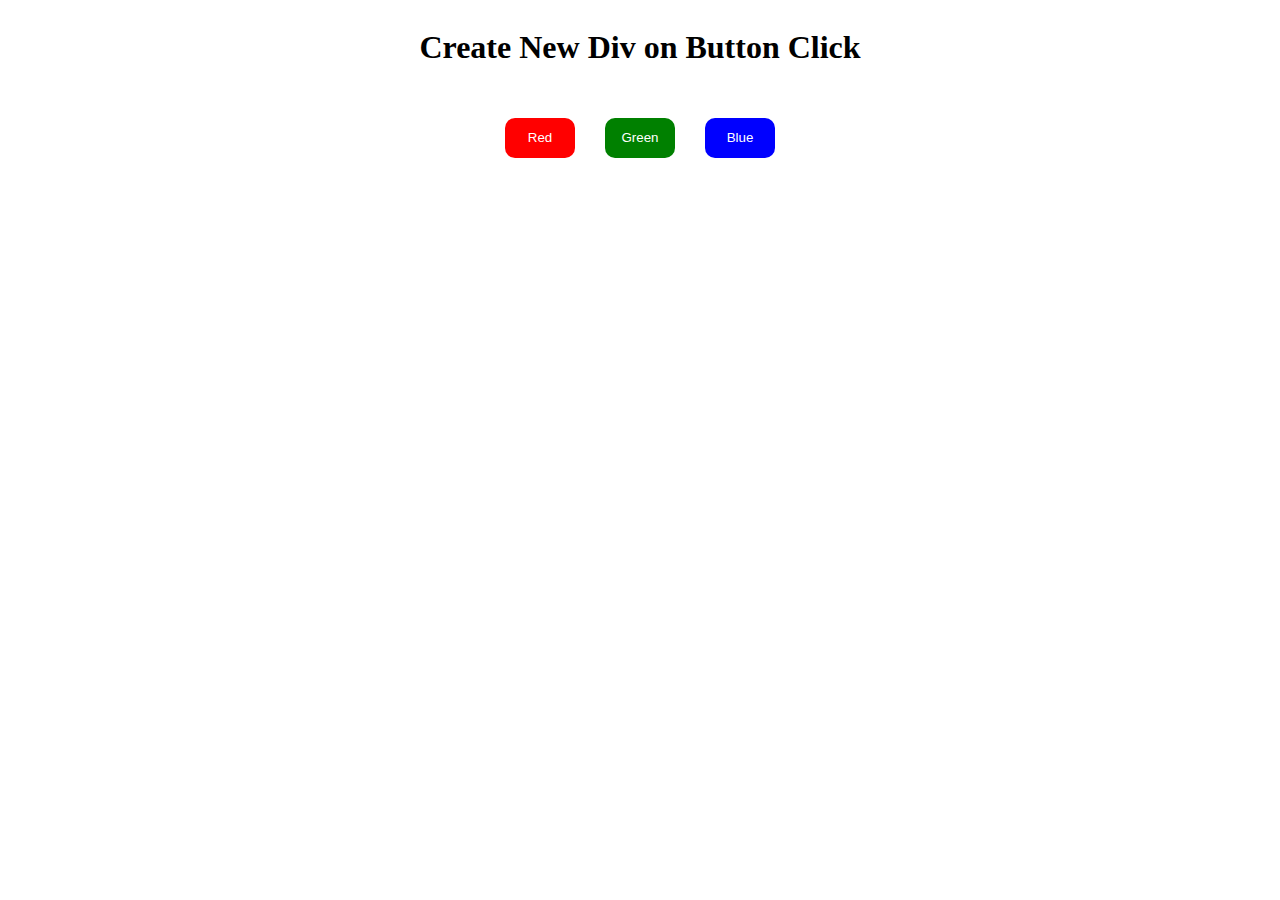
<file: final/ფინალური 2/index.html>
<!DOCTYPE html>
<html lang="en">
<head>
    <meta charset="UTF-8">
    <meta name="viewport" content="width=device-width, initial-scale=1.0">
    <link rel="stylesheet" href="style.css">
    <title>Document</title>
</head>
<body>

    <div >
        <h1>Create New Div on Button Click</h1>

    </div>
    
    <div id="btn-container">
        <button id="red">Red</button>
        <button id="green">Green</button>
        <button id="blue">Blue</button>
    </div>
    <script src="script.js"></script>
</body>
</html>
</file>
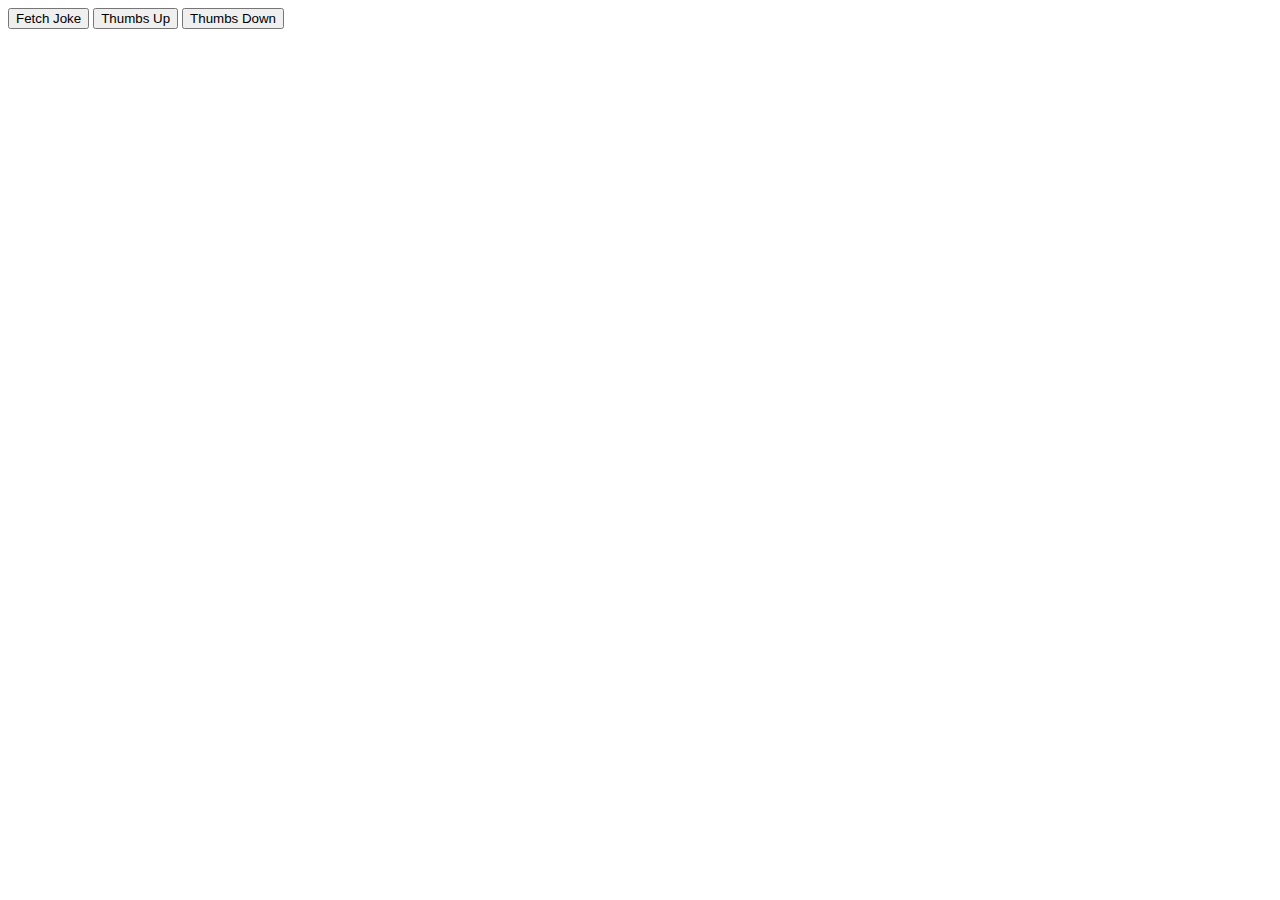
<file: final/ფინალური 4/index.html>
<!DOCTYPE html>
<httml lang="en">
<head>
    <meta charset="UTF-8">
    <meta name="viewport" content="width=device-width, initial-scale=1.0">
    <link rel="stylesheet" href="style.css">
    <title>Document</title>
</head>
<body>
  
    <button id="jokeBtn">Fetch Joke</button>
    <button id="likebtn">Thumbs Up</button>
    <button id="dislikebtn">Thumbs Down</button>

    <div id="div"></div>

    <script src="script.js"></script>
</body>
</httml>
</file>
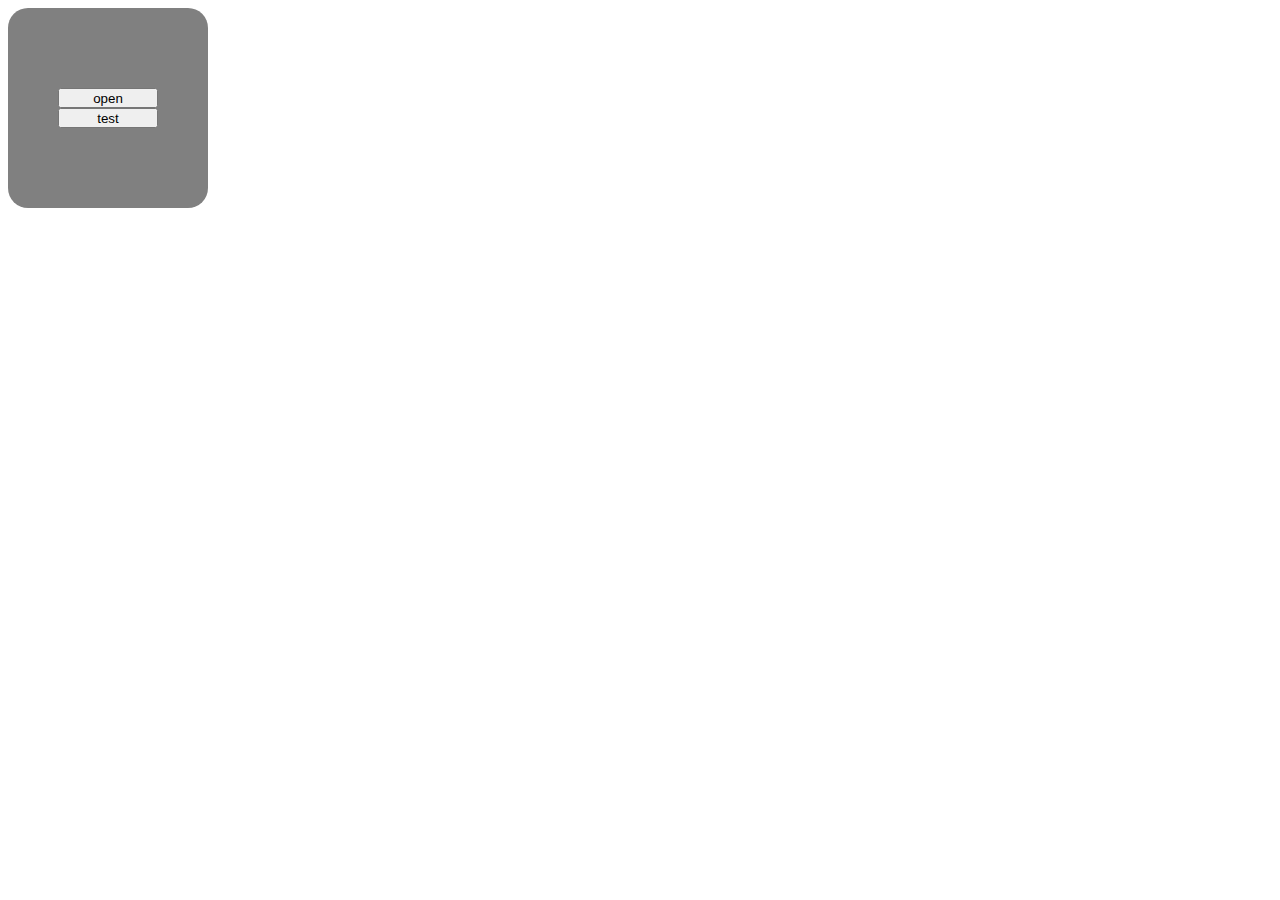
<file: final/ფინალური/index.html>
<!DOCTYPE html>
<html lang="en">
  <head>
    <meta charset="UTF-8" />
    <meta name="viewport" content="width=device-width, initial-scale=1.0" />
    <title>Document</title>
    <link rel="stylesheet" href="style.css" />
  </head>
  <body>
    <div id="main-btn">
      <button class="open">open</button>
      <button class="close">test</button>
      <div class="div"></div>
    </div>

    <script src="script.js"></script>
  </body>
</html>
</file>
<file: final/ფინალური 2/style.css>
div{
    display: flex;
    justify-content: center;
    align-items: center;
}
#btn-container{
    display: flex;
    justify-content: center;
    align-items: center;
    
}

#red{
    width: 70px;
    height: 40px;
    background-color: red;
    border: none;
    border-radius: 10px;
    color: white;
}
#green{
    width: 70px;
    height: 40px;
    background-color:green;
    margin: 30px;
    border: none;
    border-radius: 10px;
    color: white;
}
#blue{
    width: 70px;
    height: 40px;
    background-color:blue;
    border: none;
    border-radius: 10px;
    color: white;
}
.red-div{
    width: 100px;
    height: 60px;
    background-color: red;

}
.green-div{
    width: 100px;
    height: 60px;
    background-color:green;
    
}
.blue-div{
    width: 100px;
    height: 60px;
    background-color:blue;
    
}
</file>
<file: final/ფინალური 4/style.css>
#jpkeBtn{
    width: 200px;
    height: 100px;
    background-color: brown;
}
</file>
<file: final/ფინალური/style.css>
#main-btn{
    width: 200px;
    height: 200px;
    background-color:gray;
    border-radius: 20px;
    display: flex;
    flex-direction: column;
    justify-content: center;
    align-items: center;
}
.open{
    width: 100px;
    height: 20px;

}
.close{
    width: 100px;
    height: 20px;

}
div{
    background-color: brown;
    width: 200px;
    height: 100px;
    display: none;
}
</file>
